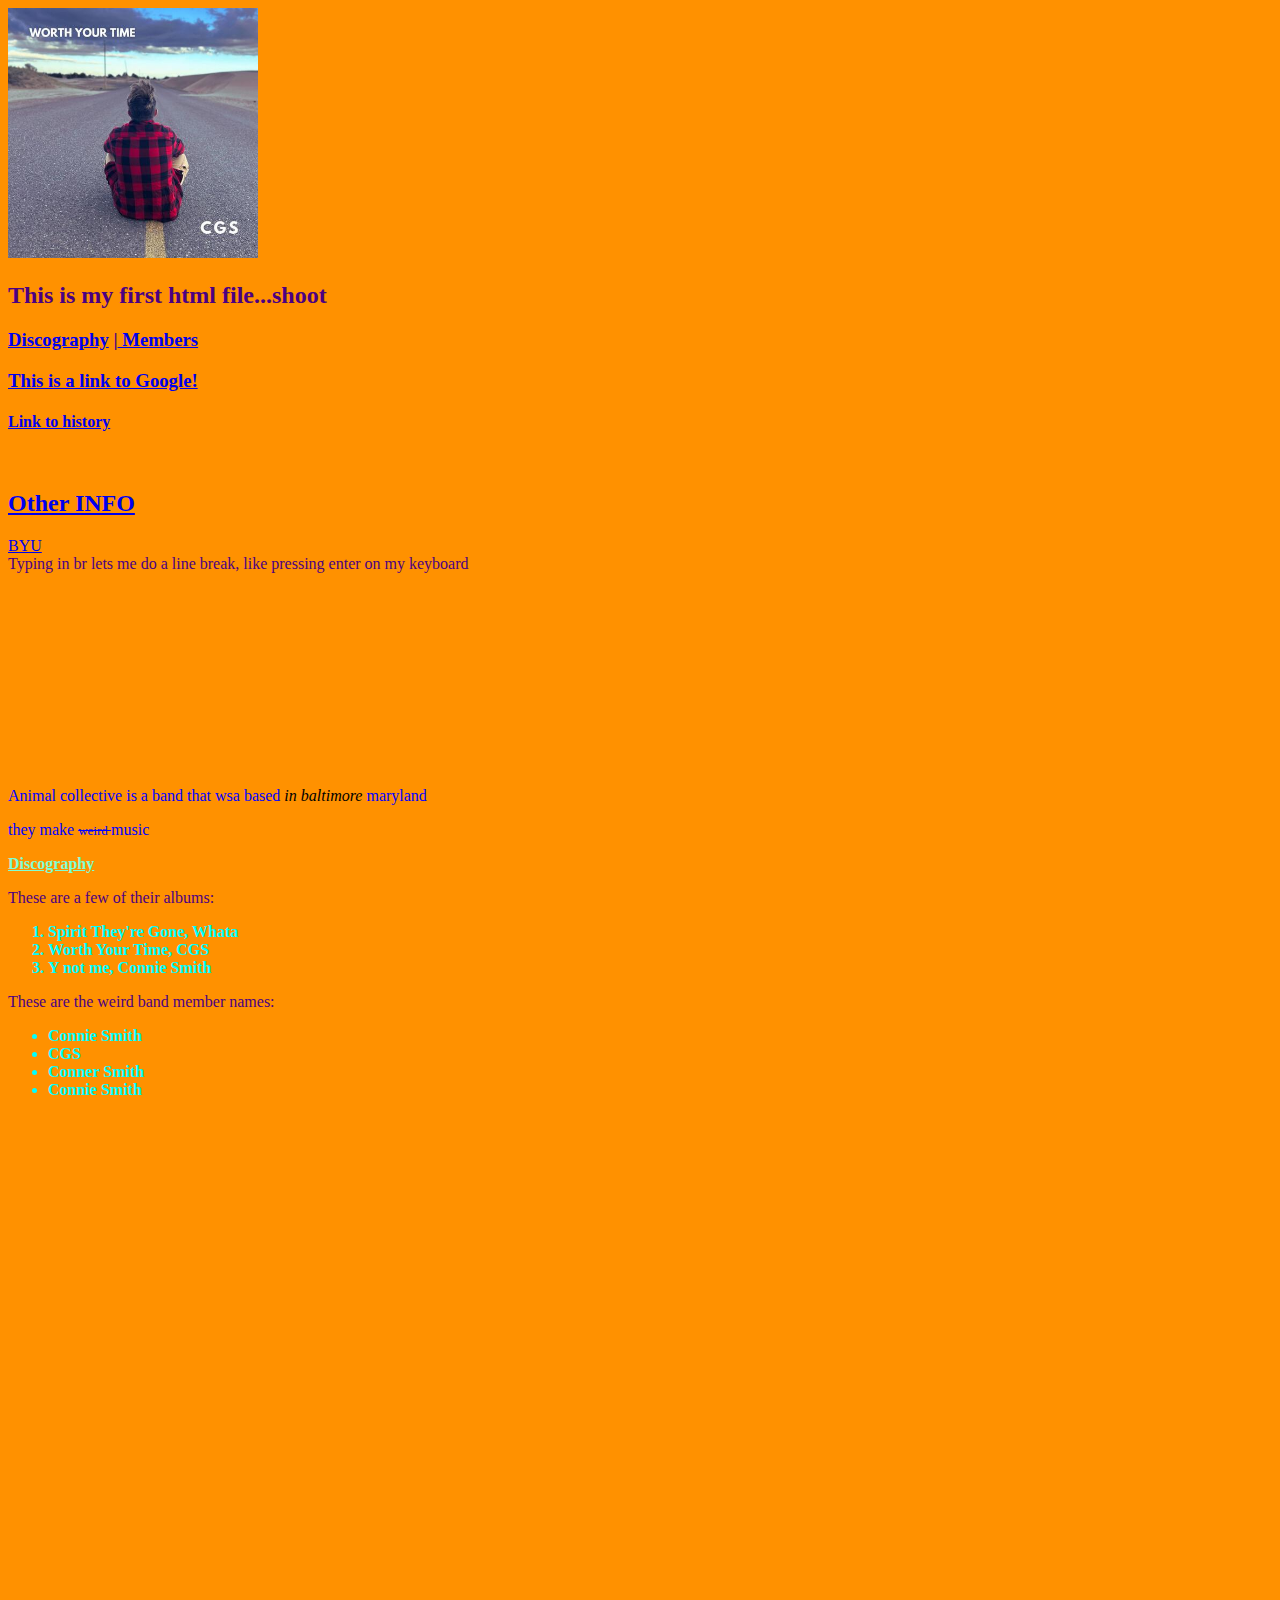
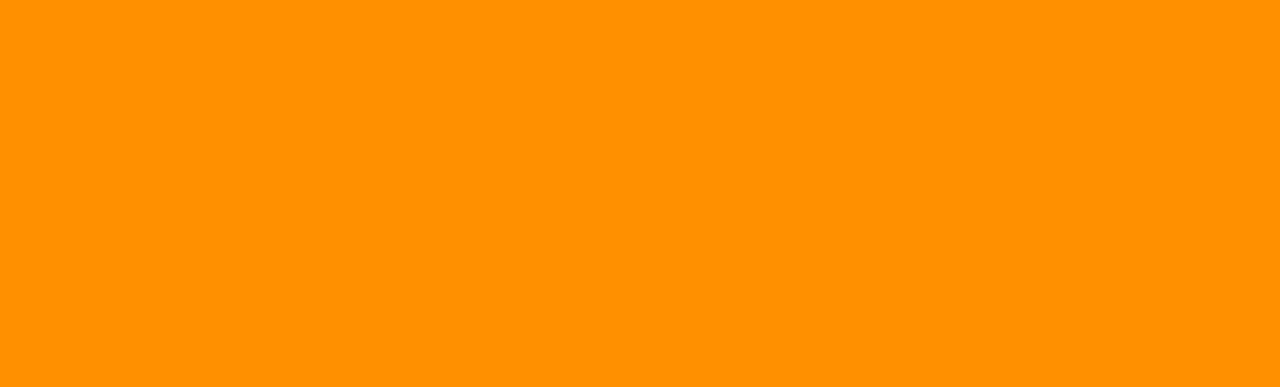
<file: index.html>
<!DOCTYPE html>
<html>
<head>
    <title>My First Web Page</title>
    <link rel="stylesheet" href="styles/styles.css">
</head>

<body>
<!-- Anything I type here is a comment (ctrl,/) -->
 <!-- h1 is a heading. auto bolds and spaces -->
  <img src="media/cgs.jpg" alt="picture should be here" width="250px">
<h2>This is my first html file...shoot</h2>
<h3><a href="#discography">Discography</a> |<a href="#members"> Members</a> </h3>
<!-- a is an anchor or link element,
 it lets you link to another webpage
 other pages on your site
 or other positions on your page -->
<h3> <a href="https://www.google.com" target="_blank">This is a link to Google! </a></h3>
<h4> <a href="pages/history.html" target="_blank">Link to history</a></h4>
<br>
<h2><a href="pages/layout_practice.html">Other INFO</a></h2>
<a href="https://www.byu.edu">BYU</a>
<br>
Typing in br lets me do a line break, like pressing
enter on my keyboard
<!-- if you want automatic spacing
 between paragraphs, you can use the <p>
    element. It automatically adds space before
    and after the content -->
    <br><br><br><br><br><br><br><br><br><br><br><br>
<p> 
Animal collective is a band that wsa based <span class="special_text"> in baltimore </span> maryland
</p>
<p>
they make <span class="small_text"> weird </span> music

</p>
<p class="heading_text">Discography</p>

These are a few of their albums:
<!-- ol stands for ordered list,
 you can also add ul for an unordered list
 heres both -->
 <ol id="discography">
<!-- li stants for list item -->
<li>Spirit They're Gone, Whata</li>
<li>Worth Your Time, CGS</li>
<li>Y not me, Connie Smith</li>
</ol>
</p class="heading_text special_text">

 These are the weird band member names:
 <!-- Unorder list ul -->
</p>
    <ul id="members">
        <li>Connie Smith</li> 
        <li>CGS</li>
        <li>Conner Smith</li>
        <li>Connie Smith</li>
    </ul>


<br><br><br><br><br><br><br><br><br><br><br><br>
<br><br><br><br><br><br><br><br><br><br><br><br>
<br><br><br><br><br><br><br><br><br><br><br><br>
<br><br><br><br><br><br><br><br><br><br><br><br>

</body>






</html>
</file>
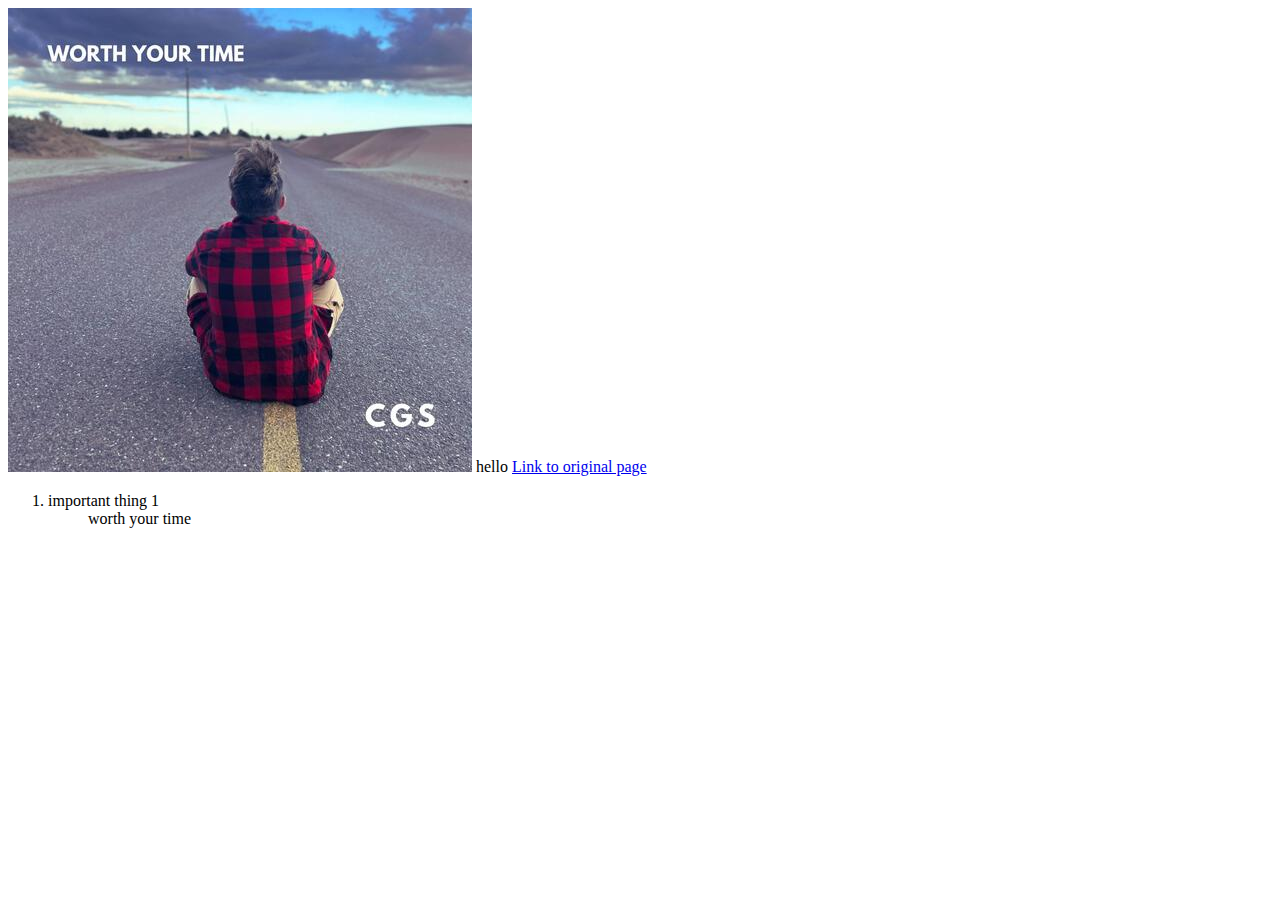
<file: pages/history.html>
<!DOCTYPE html>
<html lang="en">
<head>
    <meta charset="UTF-8">
    <meta name="viewport" content="width=device-width, initial-scale=1.0">
    <title>Document</title>
</head>
<body>
    <img src="../media/cgs.jpg">
 
    hello
         
  <a href=" ../index.html">Link to original page</a>
<ol>
<li>important thing 1</li>
<Ul> worth your time</Ul>

</ol>

</body>
</html>
</file>
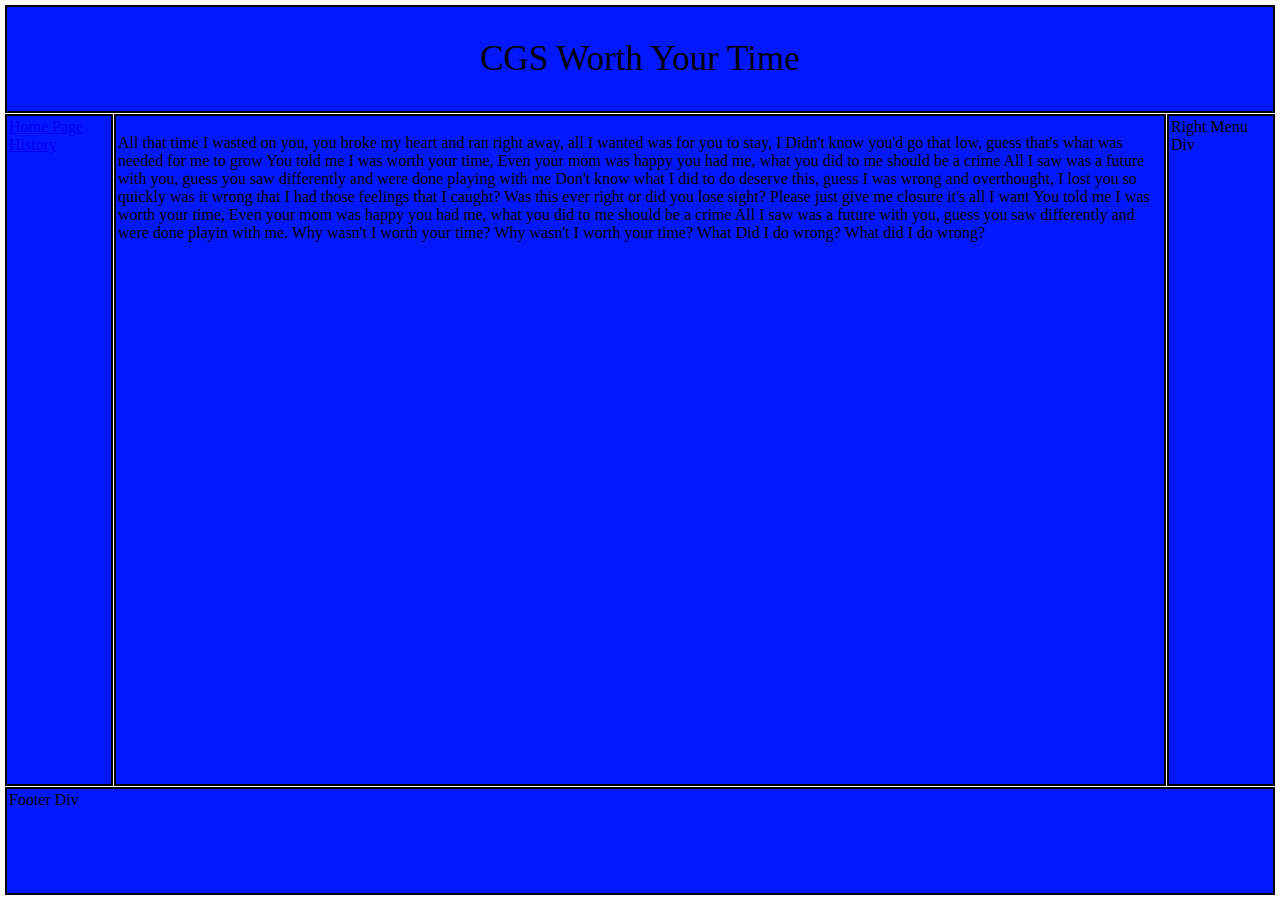
<file: pages/layout_practice.html>
<!DOCTYPE html>
<html lang="en">
<head>
    <meta charset="UTF-8">
    <meta name="viewport" content="width=device-width, initial-scale=1.0">
    <title>Document</title>
    <link rel="stylesheet" href="../styles/layout.css">
</head>
<body>
    <div class="header_div common_div">CGS Worth Your Time</div>
    <div class="left_div common_div">
        <a href="../index.html"> Home Page</a><br>
        <a href="history.html"> History </a><br>
        
        </div>
    <div class="right_div common_div">Right Menu Div</div>
    <div class="main_div common_div">
    <p>
        All that time I wasted on you, you broke my heart and ran right away, all I wanted was for you to stay, I Didn't know you'd go that low, guess that's what was needed for me to grow


You told me I was worth your time, Even your mom was happy you had me, what you did to me should be a crime

All I saw was a future with you, guess you saw differently and were done playing with me


Don't know what I did to do deserve this, guess I was wrong and overthought, I lost you so quickly was it wrong that I had those feelings that I caught? Was this ever right or did you lose sight? Please just give me closure it's all I want


You told me I was worth your time, Even your mom was happy you had me, what you did to me should be a crime

All I saw was a future with you, guess you saw differently and were done playin with me.


Why wasn't I worth your time? Why wasn't I worth your time? What Did I do wrong? What did I do wrong?



    </p>



</div>


    <div class="footer common_div">Footer Div</div>
    



</body>
</html>
</file>
<file: styles/styles.css>
/* Lets start by changing the format of the
Body element (always have semicolons in body paragraphs) */

Body {
    font-family: Georgia, 'Times New Roman', Times, serif;
    color: indigo;
    background-color: rgb(255, 145, 0);
}

p{

    color: blue;
}

a:hover {
    text-decoration: line-through;

}

a:visited {
    color:yellow
    
}

/* element selectors affect any element that you name
p, body, div */

li {
    color: aqua;
    font-weight: bold;
}

/* class selectors : start with . 
affect any element block where you place a class attribute */

.heading_text {
    font-weight: bold;
    color:aquamarine;
    text-decoration: underline;
}

.special_text {
    font-style: italic;
    color:black;
}

/* create a new class selector 
with smaller font-size 
make the text have a strike through it
and apply it to the single word in your
website */

.small_text {
font-size:small;
text-decoration: line-through;

}
</file>
<file: styles/layout.css>
body {
    background-color:rgb(253, 252, 252);
}
.common_div {
    background-color: rgb(3, 24, 252);
    border: 2px solid;
    position: absolute;
    overflow: auto; 
    padding: 2px;
}

.header_div {
    top: 5px;
    left: 5px;
    right: 5px;
    height: 100px;
    text-align: center;
    line-height: 100px;
    font-size: 35px;
}

/* 100px + 5px + 5PX + 2PX + 2PX */
.left_div {
    top: 114px;
    left: 5px;
    width: 100px;
    bottom: 114px;
}

.right_div {
    top: 114px;
    right: 5px;
    width: 100px;
    bottom: 114px;
}

.main_div {
    top: 114px;
    left: 114px;
    right: 114px;
    bottom: 114px;
}

.footer {
    bottom: 5px;
    height: 100px;
    left: 5px;
    right: 5px;
}
</file>
